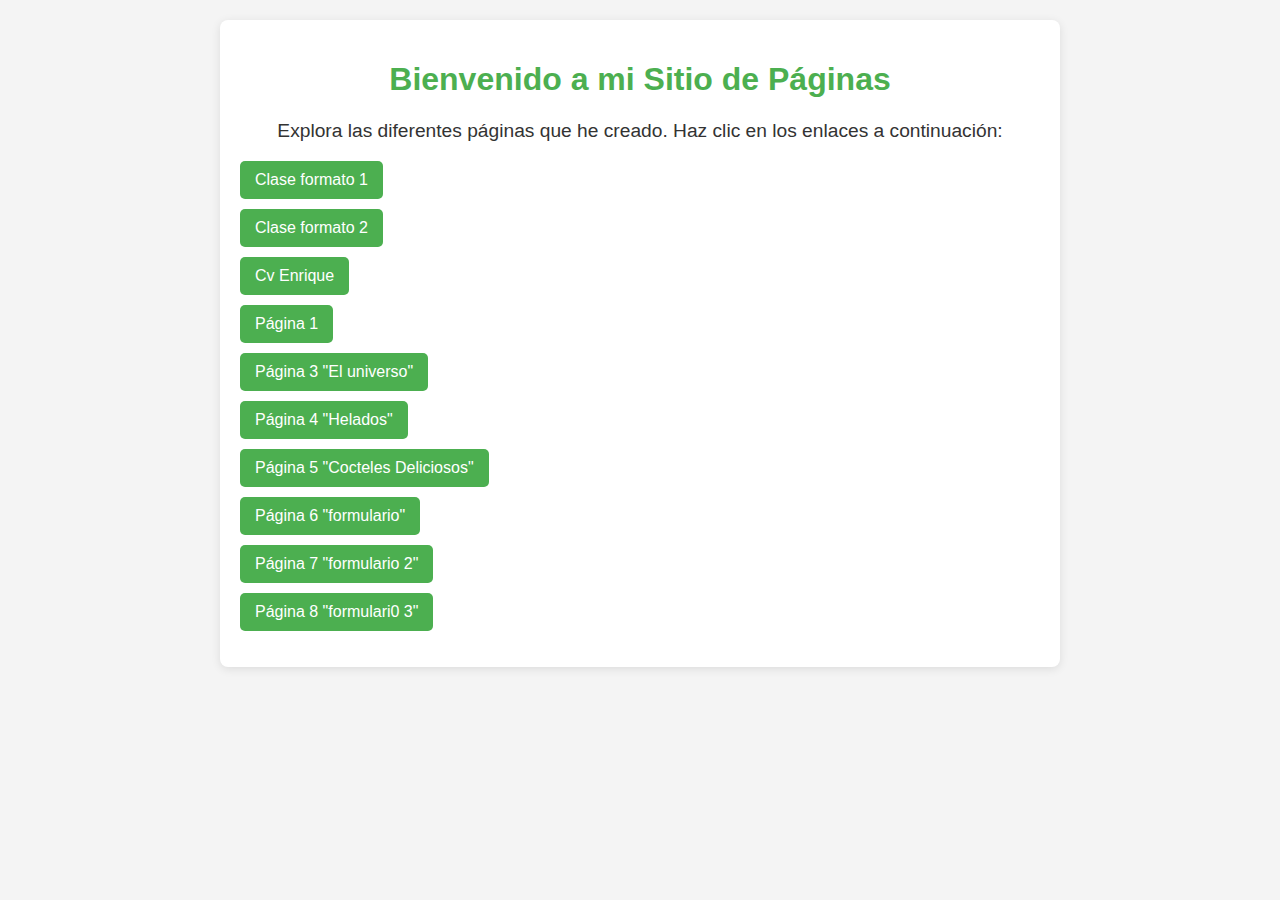
<file: index.html>
<!DOCTYPE html>
<html lang="es">
<head>
    <meta charset="UTF-8">
    <meta name="viewport" content="width=device-width, initial-scale=1.0">
    <title>Índice de Páginas</title>
    <link rel="stylesheet" href="CSS/indexestilo.css">
</head>
<body>
    <div class="container">
        <h1>Bienvenido a mi Sitio de Páginas</h1>
        <p>Explora las diferentes páginas que he creado. Haz clic en los enlaces a continuación:</p>
        <ul class="page-list">

            <li><a href="clase1.html">Clase formato 1</a></li>
            <li><a href="clase2.html">Clase formato 2</a></li>
            <li><a href="CV kike.html">Cv Enrique</a></li>
            <li><a href="pagina1.html">Página 1</a></li>
            <li><a href="pagina2.html">Página 3 "El universo"</a></li>
            <li><a href="pagina3.html">Página 4 "Helados"</a></li>
            <li><a href="pagina4.html">Página 5 "Cocteles Deliciosos"</a></li>
            <li><a href="formulario.html">Página 6 "formulario"</a></li>
            <li><a href="formulario2.html">Página 7 "formulario 2"</a></li>
            <li><a href="Formulario3.html">Página 8 "formulari0 3"</a></li>
        </ul>
    </div>
</body>
</html>
</file>
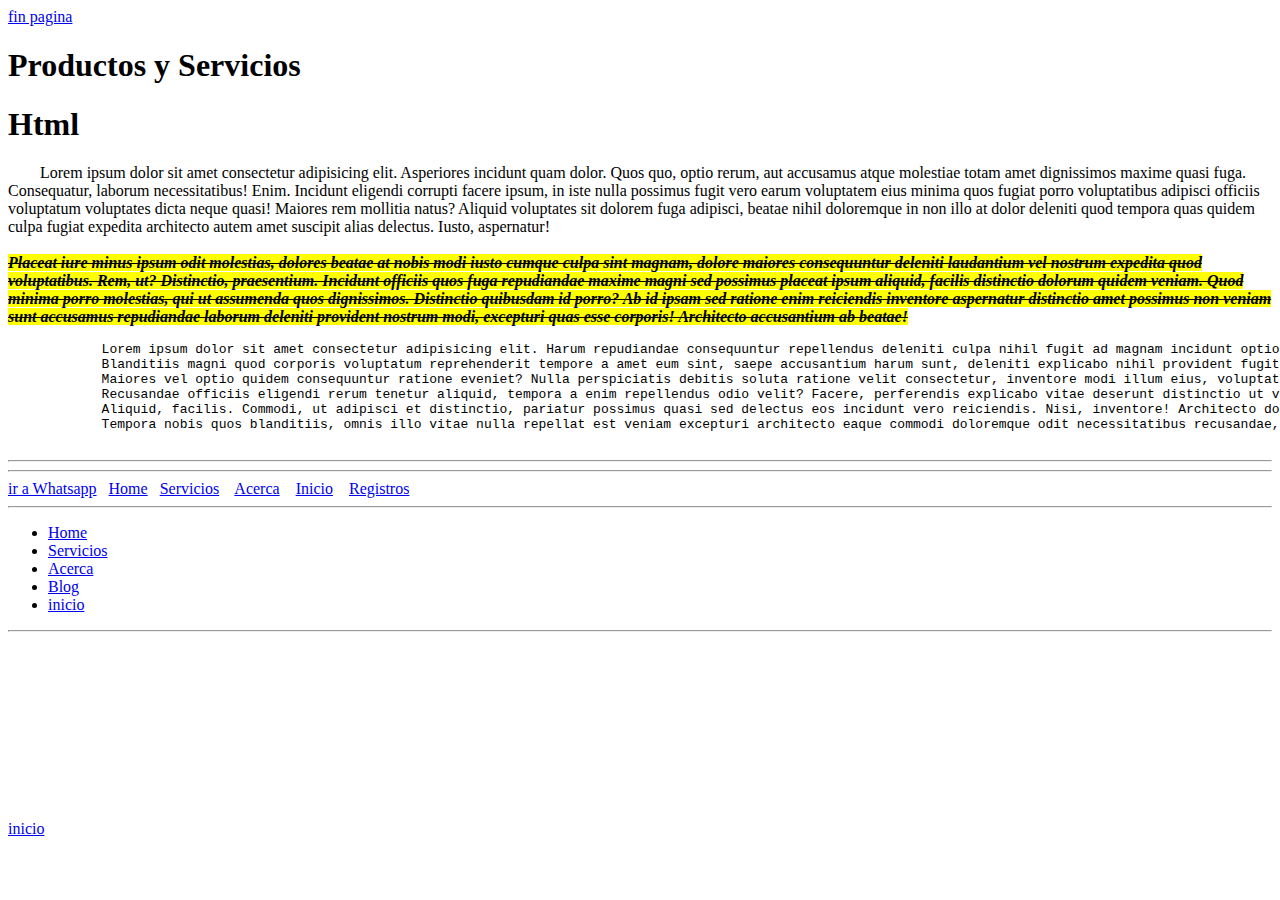
<file: clase1.html>
<!DOCTYPE html>
<html lang="en">

<head>
    <meta charset="UTF-8">
    <meta name="viewport" content="width=device-width, initial-scale=1.0">
    <title>Otra página</title>
</head>

<body>
    <!--estructura de contenido-->
    <a id="inicio"></a>
    <a href="#fin">fin pagina</a>
    <h1> Productos y Servicios</h1>
    <div>
        <h1>Html</h1>
        <p>

            &nbsp;&nbsp;&nbsp;&nbsp;&nbsp;&nbsp;&nbsp;&nbsp;Lorem ipsum dolor sit amet consectetur adipisicing elit.
            Asperiores incidunt quam dolor. Quos quo, optio rerum, aut accusamus atque molestiae totam amet dignissimos
            maxime quasi fuga. Consequatur, laborum necessitatibus! Enim.
            Incidunt eligendi corrupti facere ipsum, in iste nulla possimus fugit vero earum voluptatem eius minima quos
            fugiat porro voluptatibus adipisci officiis voluptatum voluptates dicta neque quasi! Maiores rem mollitia
            natus?
            Aliquid voluptates sit dolorem fuga adipisci, beatae nihil doloremque in non illo at dolor deleniti quod
            tempora quas quidem culpa fugiat expedita architecto autem amet suscipit alias delectus. Iusto,
            aspernatur!<br>
            <mark> <br><i> <b> <del>Placeat iure minus ipsum odit molestias, dolores beatae at nobis modi iusto cumque
                            culpa sint magnam, dolore maiores consequuntur deleniti laudantium vel nostrum expedita quod
                            voluptatibus. Rem, ut? Distinctio, praesentium.
                            Incidunt officiis quos fuga repudiandae maxime magni sed possimus placeat ipsum aliquid,
                            facilis distinctio dolorum quidem veniam. Quod minima porro molestias, qui ut assumenda quos
                            dignissimos. Distinctio quibusdam id porro?
                            Ab id ipsam sed ratione enim reiciendis inventore aspernatur distinctio amet possimus non
                            veniam sunt accusamus repudiandae laborum deleniti provident nostrum modi, excepturi quas
                            esse corporis! Architecto accusantium ab beatae!</mark> </br></del></b></i>
        </p>
        <pre>
            Lorem ipsum dolor sit amet consectetur adipisicing elit. Harum repudiandae consequuntur repellendus deleniti culpa nihil fugit ad magnam incidunt optio, fugiat, eaque a nemo! Beatae neque iusto ab provident quis?
            Blanditiis magni quod corporis voluptatum reprehenderit tempore a amet eum sint, saepe accusantium harum sunt, deleniti explicabo nihil provident fugit, maiores magnam rerum repellat vitae? Debitis rem quae eligendi ducimus?
            Maiores vel optio quidem consequuntur ratione eveniet? Nulla perspiciatis debitis soluta ratione velit consectetur, inventore modi illum eius, voluptatum omnis hic, harum unde temporibus odit? Ducimus, optio sint! Ea, expedita.
            Recusandae officiis eligendi rerum tenetur aliquid, tempora a enim repellendus odio velit? Facere, perferendis explicabo vitae deserunt distinctio ut voluptatibus asperiores voluptas temporibus voluptate tempora eaque modi, dolore, quae magnam.
            Aliquid, facilis. Commodi, ut adipisci et distinctio, pariatur possimus quasi sed delectus eos incidunt vero reiciendis. Nisi, inventore! Architecto doloremque labore consequuntur dolorum in velit beatae harum, ab repellendus? Neque?
            Tempora nobis quos blanditiis, omnis illo vitae nulla repellat est veniam excepturi architecto eaque commodi doloremque odit necessitatibus recusandae, delectus qui vel esse eius assumenda corporis, repellendus nihil hic. Totam.
        </pre>
    </div>
    <hr>
    <!--<img src="Imagenes/Ciruguia.jpg" width="200px" height="200px">
    <img src="Imagenes/hospitalizacion.jpg">-->

    <hr>
    <!--enlaces, links, anclas,hypervinculo-->
    <a href="https://web.whatsapp.com/"> ir a Whatsapp</a>&nbsp;&nbsp; <!--absoluto ó externi-->
    <a href="index.html">Home</a>&nbsp;&nbsp;<!--relativo o interno-->
    <a href="#">Servicios</a> &nbsp;&nbsp;
    <a href="#">Acerca</a> &nbsp;&nbsp;
    <a href="#">Inicio</a> &nbsp;&nbsp;
    <a href="#">Registros</a> &nbsp;&nbsp;
    <hr>
    <ul>
        <li><a href="#">Home</a></li>
        <li><a href="#">Servicios</a></li>
        <li><a href="#">Acerca</a></li>
        <li><a href="#">Blog</a></li>
        <li><a href="index.html" target="_blank">inicio</a></li>
    </ul>


    <hr>
    <br><br><br><br><br><br><br><br><br><br>
    <a href="#inicio">inicio</a>
    <a id="fin"></a>

</body>

</html>
</file>
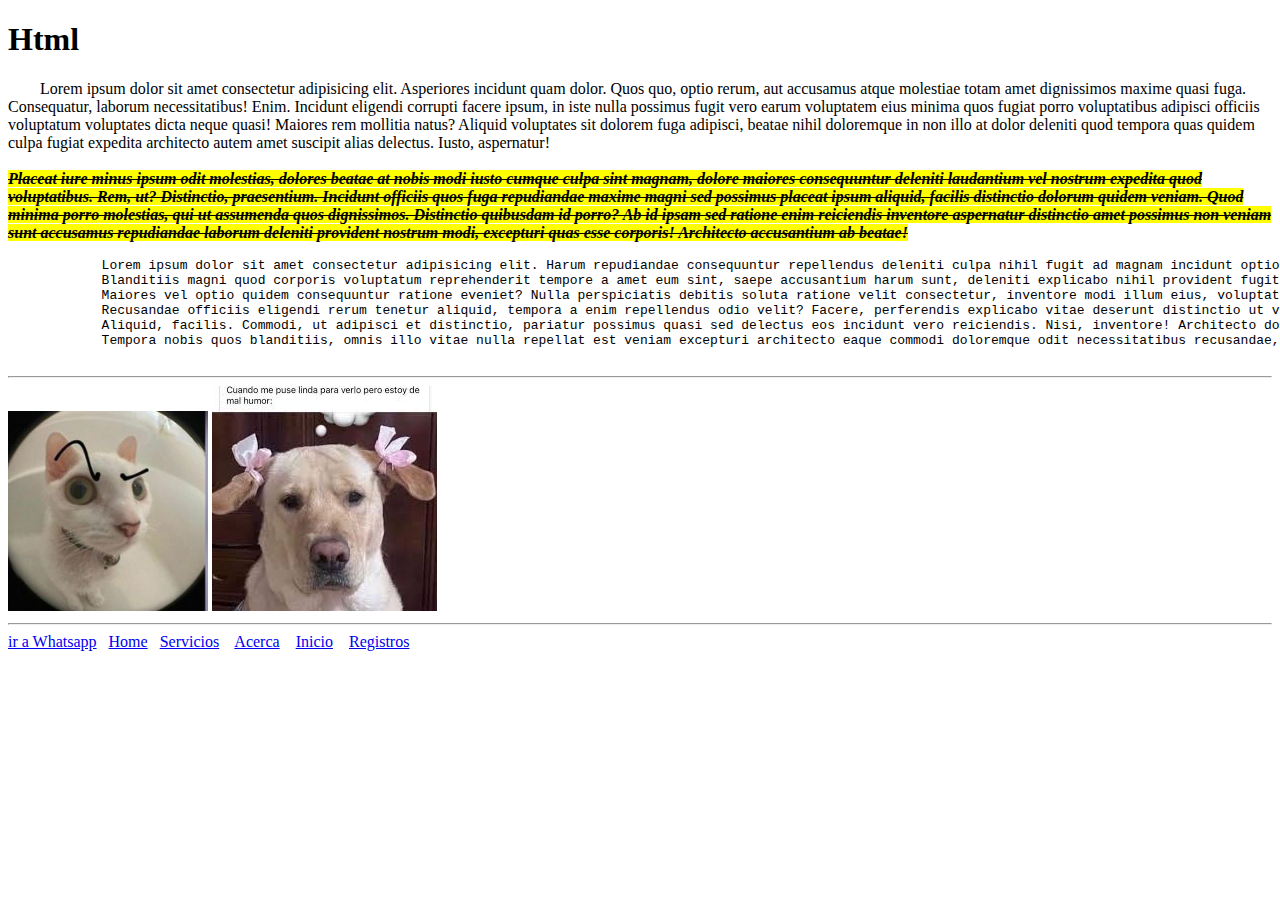
<file: clase2.html>
<!DOCTYPE html>
<html lang="en">

<head>
    <meta charset="UTF-8">
    <meta name="viewport" content="width=device-width, initial-scale=1.0">
    <title>Mi primera página</title>
</head>

<body>
    <!--estructura de contenido-->

    <div>
        <h1>Html</h1>
        <p>

            &nbsp;&nbsp;&nbsp;&nbsp;&nbsp;&nbsp;&nbsp;&nbsp;Lorem ipsum dolor sit amet consectetur adipisicing elit.
            Asperiores incidunt quam dolor. Quos quo, optio rerum, aut accusamus atque molestiae totam amet dignissimos
            maxime quasi fuga. Consequatur, laborum necessitatibus! Enim.
            Incidunt eligendi corrupti facere ipsum, in iste nulla possimus fugit vero earum voluptatem eius minima quos
            fugiat porro voluptatibus adipisci officiis voluptatum voluptates dicta neque quasi! Maiores rem mollitia
            natus?
            Aliquid voluptates sit dolorem fuga adipisci, beatae nihil doloremque in non illo at dolor deleniti quod
            tempora quas quidem culpa fugiat expedita architecto autem amet suscipit alias delectus. Iusto,
            aspernatur!<br>
            <mark> <br><i> <b> <del>Placeat iure minus ipsum odit molestias, dolores beatae at nobis modi iusto cumque
                            culpa sint magnam, dolore maiores consequuntur deleniti laudantium vel nostrum expedita quod
                            voluptatibus. Rem, ut? Distinctio, praesentium.
                            Incidunt officiis quos fuga repudiandae maxime magni sed possimus placeat ipsum aliquid,
                            facilis distinctio dolorum quidem veniam. Quod minima porro molestias, qui ut assumenda quos
                            dignissimos. Distinctio quibusdam id porro?
                            Ab id ipsam sed ratione enim reiciendis inventore aspernatur distinctio amet possimus non
                            veniam sunt accusamus repudiandae laborum deleniti provident nostrum modi, excepturi quas
                            esse corporis! Architecto accusantium ab beatae!</mark> </br></del></b></i>
        </p>
        <pre>
            Lorem ipsum dolor sit amet consectetur adipisicing elit. Harum repudiandae consequuntur repellendus deleniti culpa nihil fugit ad magnam incidunt optio, fugiat, eaque a nemo! Beatae neque iusto ab provident quis?
            Blanditiis magni quod corporis voluptatum reprehenderit tempore a amet eum sint, saepe accusantium harum sunt, deleniti explicabo nihil provident fugit, maiores magnam rerum repellat vitae? Debitis rem quae eligendi ducimus?
            Maiores vel optio quidem consequuntur ratione eveniet? Nulla perspiciatis debitis soluta ratione velit consectetur, inventore modi illum eius, voluptatum omnis hic, harum unde temporibus odit? Ducimus, optio sint! Ea, expedita.
            Recusandae officiis eligendi rerum tenetur aliquid, tempora a enim repellendus odio velit? Facere, perferendis explicabo vitae deserunt distinctio ut voluptatibus asperiores voluptas temporibus voluptate tempora eaque modi, dolore, quae magnam.
            Aliquid, facilis. Commodi, ut adipisci et distinctio, pariatur possimus quasi sed delectus eos incidunt vero reiciendis. Nisi, inventore! Architecto doloremque labore consequuntur dolorum in velit beatae harum, ab repellendus? Neque?
            Tempora nobis quos blanditiis, omnis illo vitae nulla repellat est veniam excepturi architecto eaque commodi doloremque odit necessitatibus recusandae, delectus qui vel esse eius assumenda corporis, repellendus nihil hic. Totam.
        </pre>
    </div>
    <hr>
    <img src="Imagenes/589e1409b4bc80e0b5ba99538251d66c.jpg" width="200px" height="200px">
    <img src="Imagenes/images.jfif">
    <hr>
    <!--enlaces, links, anclas,hypervinculo-->
    <a href="https://web.whatsapp.com/"> ir a Whatsapp</a>&nbsp;&nbsp;
    <a href="index.html">Home</a>&nbsp;&nbsp;
    <a href="#">Servicios</a> &nbsp;&nbsp;
    <a href="#">Acerca</a> &nbsp;&nbsp;
    <a href="#">Inicio</a> &nbsp;&nbsp;
    <a href="#">Registros</a> &nbsp;&nbsp;
</body>

</html>
</file>
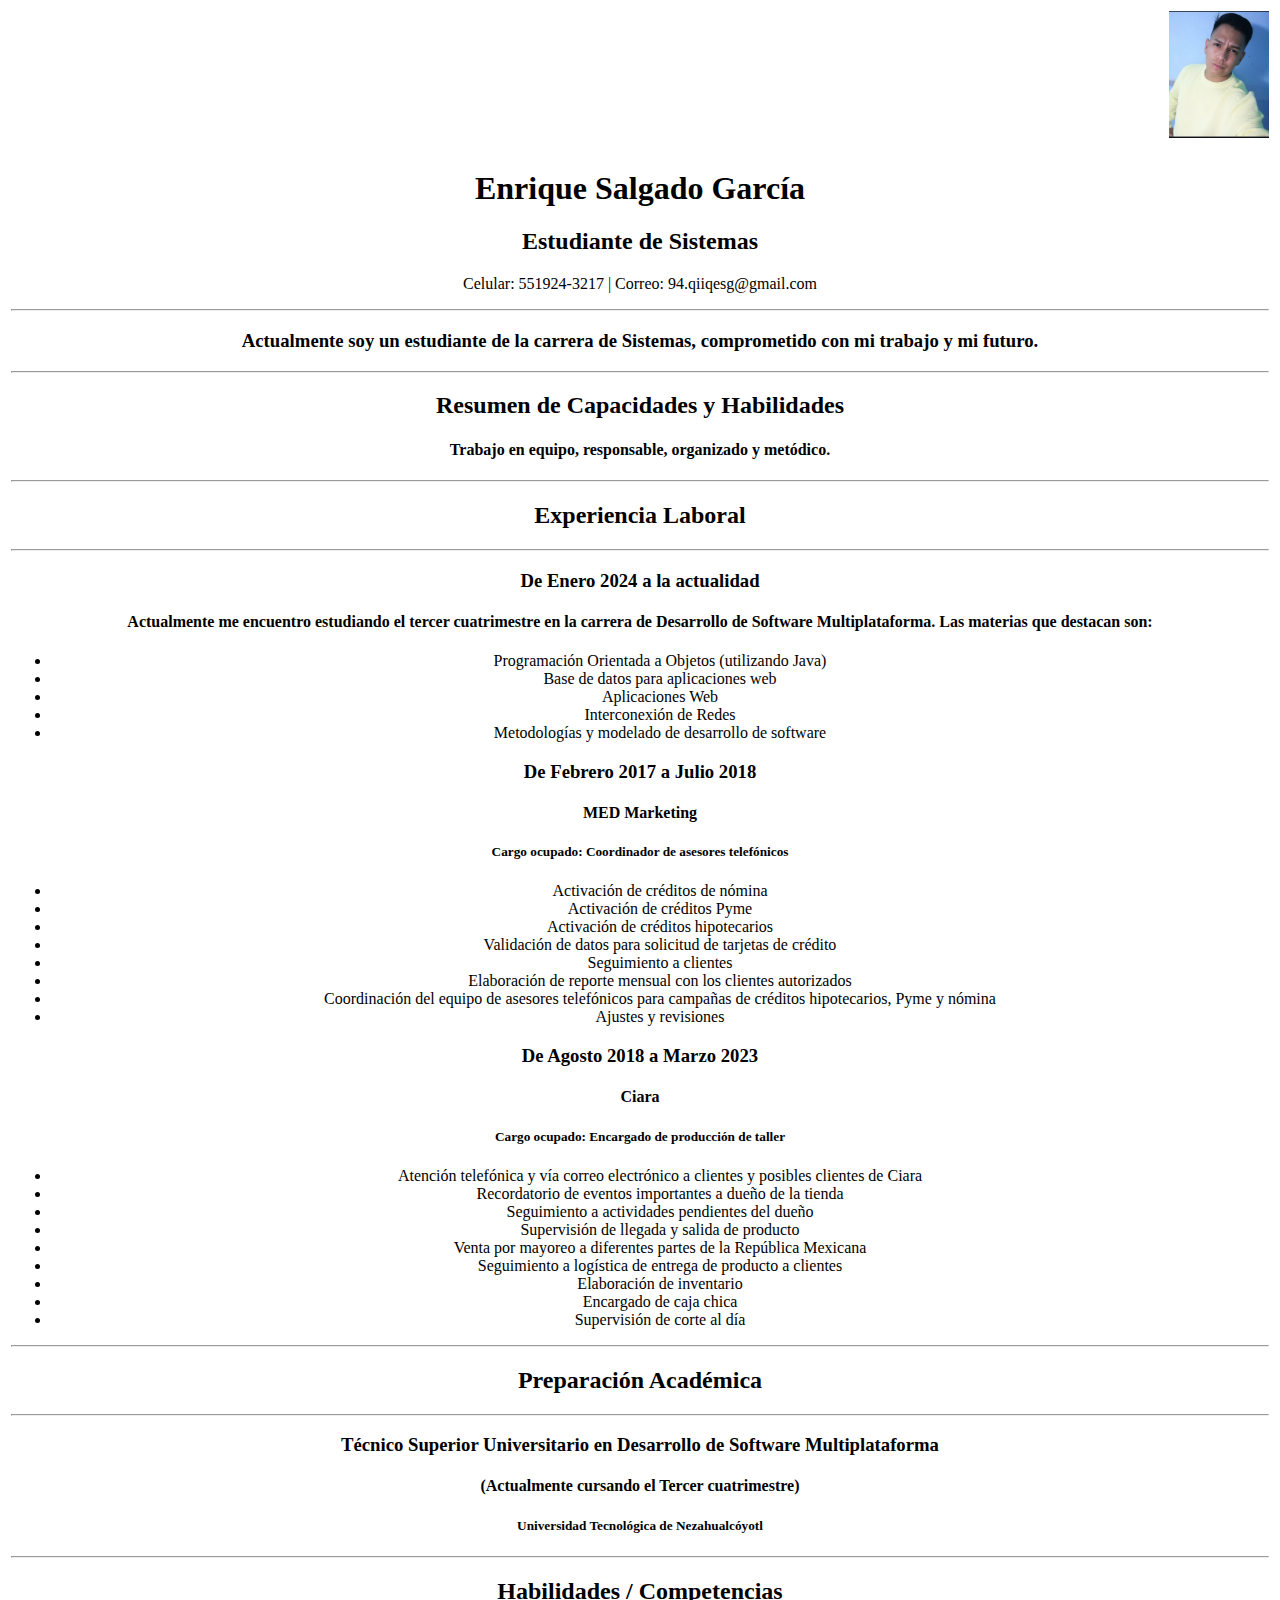
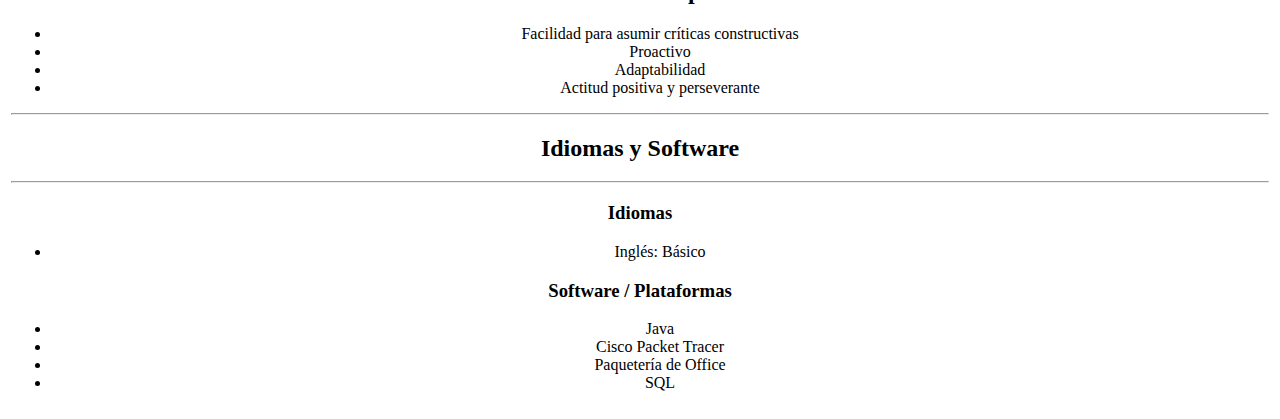
<file: CV kike.html>
<!DOCTYPE html>
<html lang="es">

<head>
    <meta charset="UTF-8">
    <meta name="viewport" content="width=device-width, initial-scale=1.0">
    <title>Curriculum Vitae</title>
</head>

<body>
    <table width="100%">
        <tr>
            <td align="right">
                <img src="Imagenes/foto cv.jpeg" alt="Foto de perfil" width="100">
            </td>
        </tr>
    </table>

    <table width="100%">
        <tr>
            <td align="center">
                <div>
                    <h1>Enrique Salgado García</h1>
                    <h2>Estudiante de Sistemas</h2>
                    <div class="contact-info">
                        <p>Celular: 551924-3217 | Correo: 94.qiiqesg@gmail.com</p>
                    </div>
                    <hr>
                    <h3>Actualmente soy un estudiante de la carrera de Sistemas, comprometido con mi trabajo y mi
                        futuro.</h3>
                    <hr>
                    <h2>Resumen de Capacidades y Habilidades</h2>
                    <h4>Trabajo en equipo, responsable, organizado y metódico.</h4>
                    <hr>
                    <h2>Experiencia Laboral</h2>
                    <hr>
                    <h3>De Enero 2024 a la actualidad</h3>
                    <h4>Actualmente me encuentro estudiando el tercer cuatrimestre en la carrera de Desarrollo de
                        Software Multiplataforma. Las materias que destacan son:</h4>
                    <ul>
                        <li>Programación Orientada a Objetos (utilizando Java)</li>
                        <li>Base de datos para aplicaciones web</li>
                        <li>Aplicaciones Web</li>
                        <li>Interconexión de Redes</li>
                        <li>Metodologías y modelado de desarrollo de software</li>
                    </ul>
                    <h3>De Febrero 2017 a Julio 2018</h3>
                    <h4>MED Marketing</h4>
                    <h5>Cargo ocupado: Coordinador de asesores telefónicos</h5>
                    <ul>
                        <li>Activación de créditos de nómina</li>
                        <li>Activación de créditos Pyme</li>
                        <li>Activación de créditos hipotecarios</li>
                        <li>Validación de datos para solicitud de tarjetas de crédito</li>
                        <li>Seguimiento a clientes</li>
                        <li>Elaboración de reporte mensual con los clientes autorizados</li>
                        <li>Coordinación del equipo de asesores telefónicos para campañas de créditos hipotecarios, Pyme
                            y nómina</li>
                        <li>Ajustes y revisiones</li>
                    </ul>
                    <h3>De Agosto 2018 a Marzo 2023</h3>
                    <h4>Ciara</h4>
                    <h5>Cargo ocupado: Encargado de producción de taller</h5>
                    <ul>
                        <li>Atención telefónica y vía correo electrónico a clientes y posibles clientes de Ciara</li>
                        <li>Recordatorio de eventos importantes a dueño de la tienda</li>
                        <li>Seguimiento a actividades pendientes del dueño</li>
                        <li>Supervisión de llegada y salida de producto</li>
                        <li>Venta por mayoreo a diferentes partes de la República Mexicana</li>
                        <li>Seguimiento a logística de entrega de producto a clientes</li>
                        <li>Elaboración de inventario</li>
                        <li>Encargado de caja chica</li>
                        <li>Supervisión de corte al día</li>
                    </ul>
                    <hr>
                    <h2>Preparación Académica</h2>
                    <hr>
                    <h3>Técnico Superior Universitario en Desarrollo de Software Multiplataforma</h3>
                    <h4>(Actualmente cursando el Tercer cuatrimestre)</h4>
                    <h5>Universidad Tecnológica de Nezahualcóyotl</h5>
                    <hr>
                    <h2>Habilidades / Competencias</h2>
                    <ul>
                        <li>Facilidad para asumir críticas constructivas</li>
                        <li>Proactivo</li>
                        <li>Adaptabilidad</li>
                        <li>Actitud positiva y perseverante</li>
                    </ul>
                    <hr>
                    <h2>Idiomas y Software</h2>
                    <hr>
                    <h3>Idiomas</h3>
                    <ul>
                        <li>Inglés: Básico</li>
                    </ul>
                    <h3>Software / Plataformas</h3>
                    <ul>
                        <li>Java</li>
                        <li>Cisco Packet Tracer</li>
                        <li>Paquetería de Office</li>
                        <li>SQL</li>
                    </ul>
                </div>
            </td>
        </tr>
    </table>
</body>

</html>
</file>
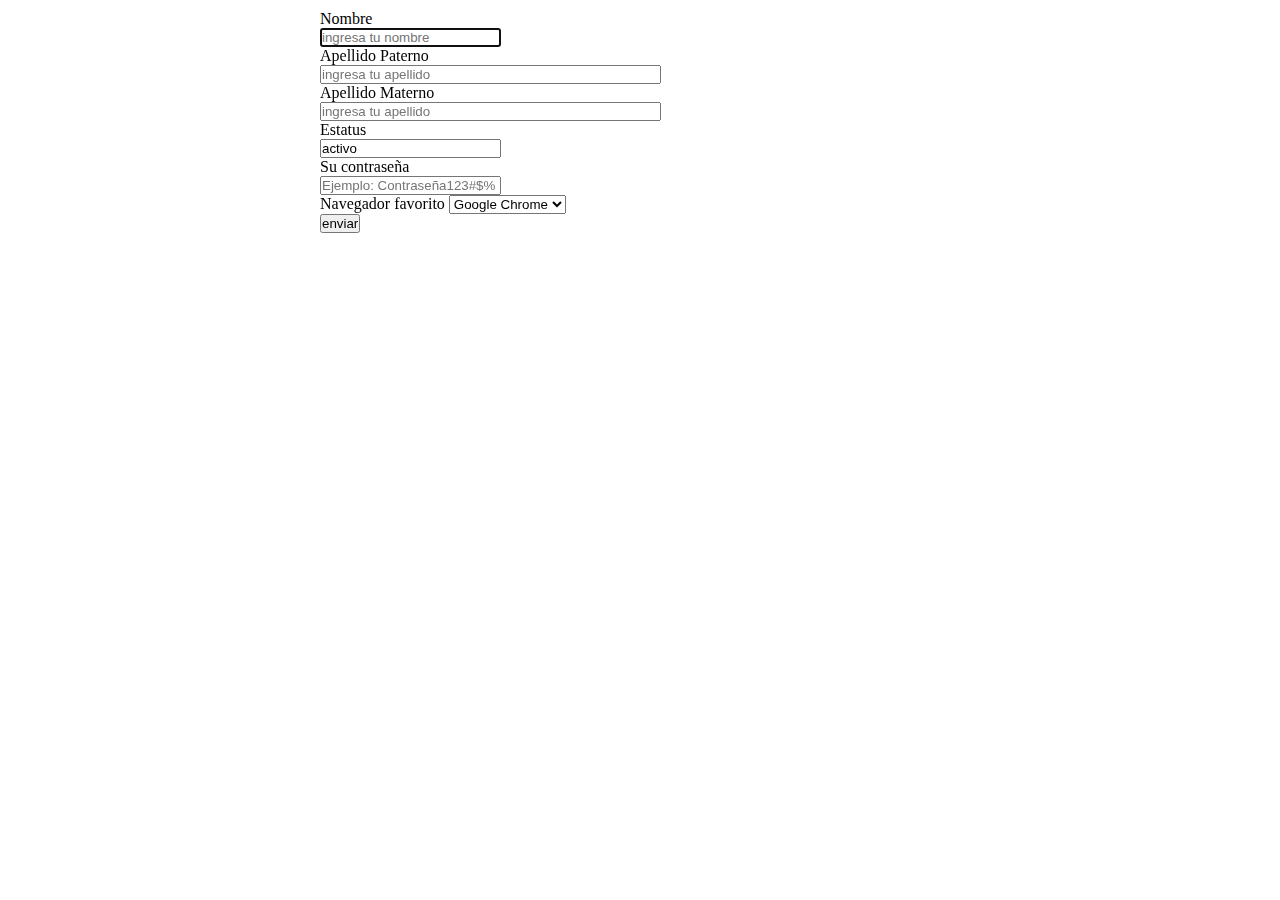
<file: formulario.html>
<!DOCTYPE html>
<html lang="en">

<head>
    <meta charset="UTF-8">
    <meta name="viewport" content="width=device-width, initial-scale=1.0">
    <title>Document</title>
    <link rel="stylesheet" href="CSS/formulario.css">
</head>

<body>
    <div id="contenedor">
        <form method="get">
            <p>
                <label for="nombre">Nombre</label><br>
                <input type="text" id="nombre" name="nombre" autofocus required placeholder="ingresa tu nombre"><br>

            </p>

            <p>
                <label for="apellido paterno">Apellido Paterno</label><br>
                <input type="text" id="apellido paterno" size="40" required placeholder="ingresa tu apellido"
                    name="apellido paterno"><br>
            </p>

            <p>
                <label for="apellido Materno">Apellido Materno</label><br>
                <input type="text" id="apellido Materno" size="40" required placeholder="ingresa tu apellido"
                    name="apellido Materno"><br>
            </p>

            <p>
                <label for="estatus">Estatus</label><br>
                <input type="text" name="estatus" value="activo" readonly title="Este valor es solo lectura"><br>
            </p>

            <p>
                <label for="contraseña"> Su contraseña</label><br>
                <input type="password" id="contraseña" name="contraseña" required
                    placeholder="Ejemplo: Contraseña123#$%"><br>
            </p>

            <p>
                <input type="hidden" name="nip" value="968">
            </p>

            <p>
                <label for="navegador"> Navegador favorito</label>
                <select id="navegador" name="navegador" required>
                    <option value="chrome"> Google Chrome</option>
                    <option value="opera"> Opera</option>
                    <option value="edge"> Edge </option>
                    <option value="safari"> Safari</option>
                    <option value="firefox"> Firefox</option>
                </select><br>

            </p>

            <p>
                <input type="submit" name="enviar" value="enviar">
            </p>
        </form>
    </div>
</body>

</html>
</file>
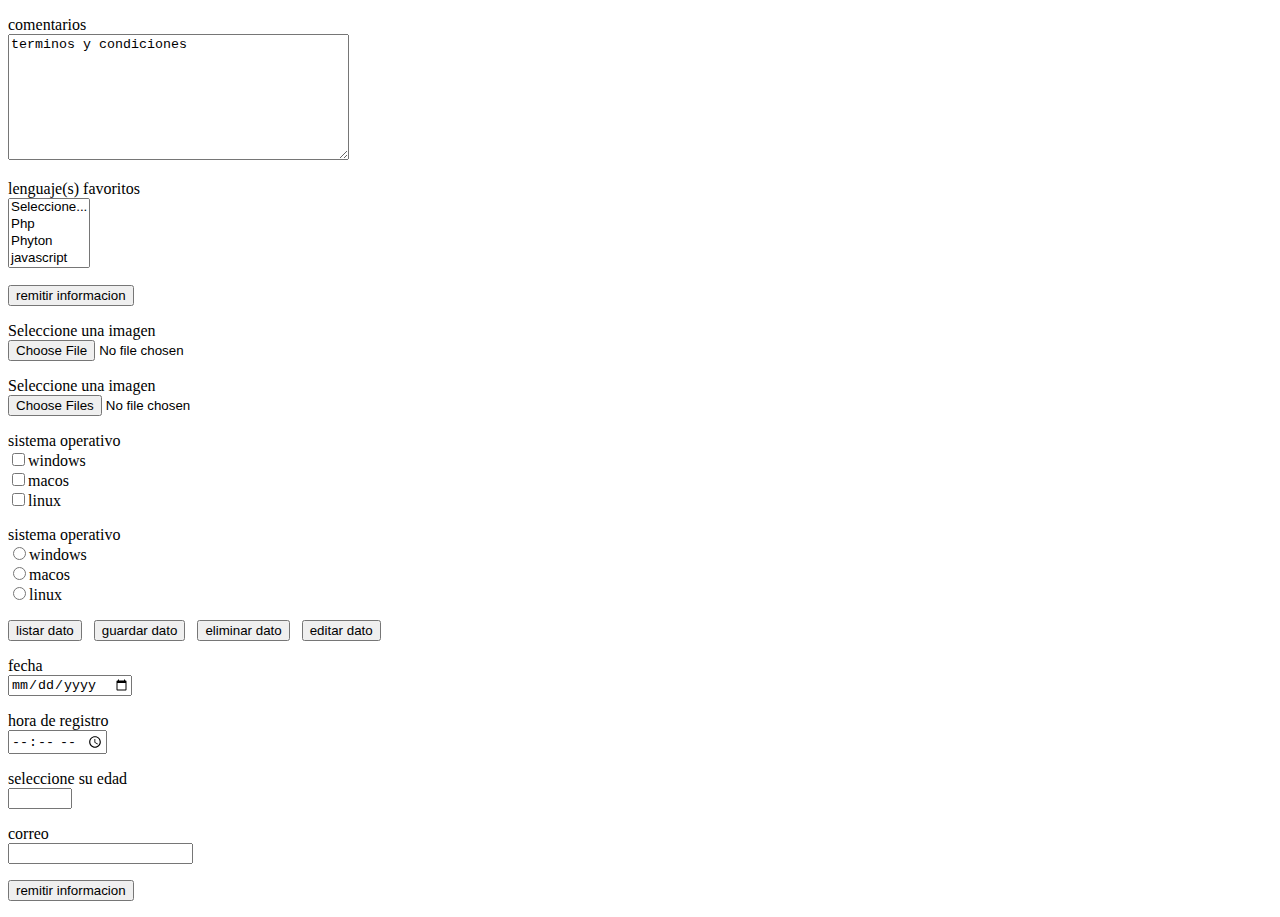
<file: formulario2.html>
<!DOCTYPE html>
<html lang="es">

<head>
    <meta charset="UTF-8">
    <meta name="viewport" content="width=device-width, initial-scale=1.0">
    <title>Document</title>
    <style>
        #contenedor {
            width: 90%;
        }
    </style>
</head>

<body>
    <div id="contenedor">
        <form method="post">
            <p>
                <label for="comentarios">comentarios</label><br>
                <textarea cols="40" rows="8" required id="msg" name="msg">terminos y condiciones</textarea>
            </p>
            <p>
                <label for="lenguaje">lenguaje(s) favoritos</label><br>
                <select name="lenguaje" id="lenguaje" required multiple="true">
                    <option value="">Seleccione...</option>
                    <option value="php">Php</option>
                    <option value="Phyton">Phyton</option>
                    <option value="javascript">javascript</option>
                    <option value="java">java</option>
                    <option value="c++">c++</option>
                </select>
            </p>
            <p>
                <input type="submit" id="remitir" value="remitir informacion">
            </p>
            <p>
                <label for="imagen">Seleccione una imagen</label><br>
                <input type="file" id="imagen" name="imagen" required>
            </p>
            <p>
                <label for="imagenes">Seleccione una imagen</label><br>
                <input type="file" id="imagnes" name="imagenes" required multiple="true">
            </p>
            <p>
                <label for="so">sistema operativo</label><br>
                <input type="checkbox" id="so1" value="windows">windows<br>
                <input type="checkbox" id="so2" value="macos">macos<br>
                <input type="checkbox" id="so3" value="linux">linux<br>
            </p>
            <p>
                <label for="so">sistema operativo</label><br>
                <input type="radio" id="so1" value="windows">windows<br>
                <input type="radio" id="so2" value="macos">macos<br>
                <input type="radio" id="so3" value="linux">linux<br>
            </p>
            <p>
                <button id="listar">listar dato</button>&nbsp;&nbsp;
                <button id="guardar">guardar dato</button>&nbsp;&nbsp;
                <button id="eliminar">eliminar dato</button>&nbsp;&nbsp;
                <button id="editar">editar dato</button>&nbsp;&nbsp;
            </p>
            <p>
                <label for="date">fecha</label><br>
                <input type="date" id="fecha" name="fecha" required>
            </p>
            <p>
                <label for="hora">hora de registro</label><br>
                <input type="time" id="hora" name="hora" required>
            </p>
            <p>
                <label for="edad">seleccione su edad</label><br>
                <input type="number" id="edad" name="edad" required min="1" max="100" step="1">
            </p>
            <p>
                <label for="email">correo</label><br>
                <input type="email" id="correo" name="correo" required>
            </p>
            <p>
                <input type="submit" id="remitir" value="remitir informacion">
            </p>
        </form>
    </div>
</body>

</html>
</file>
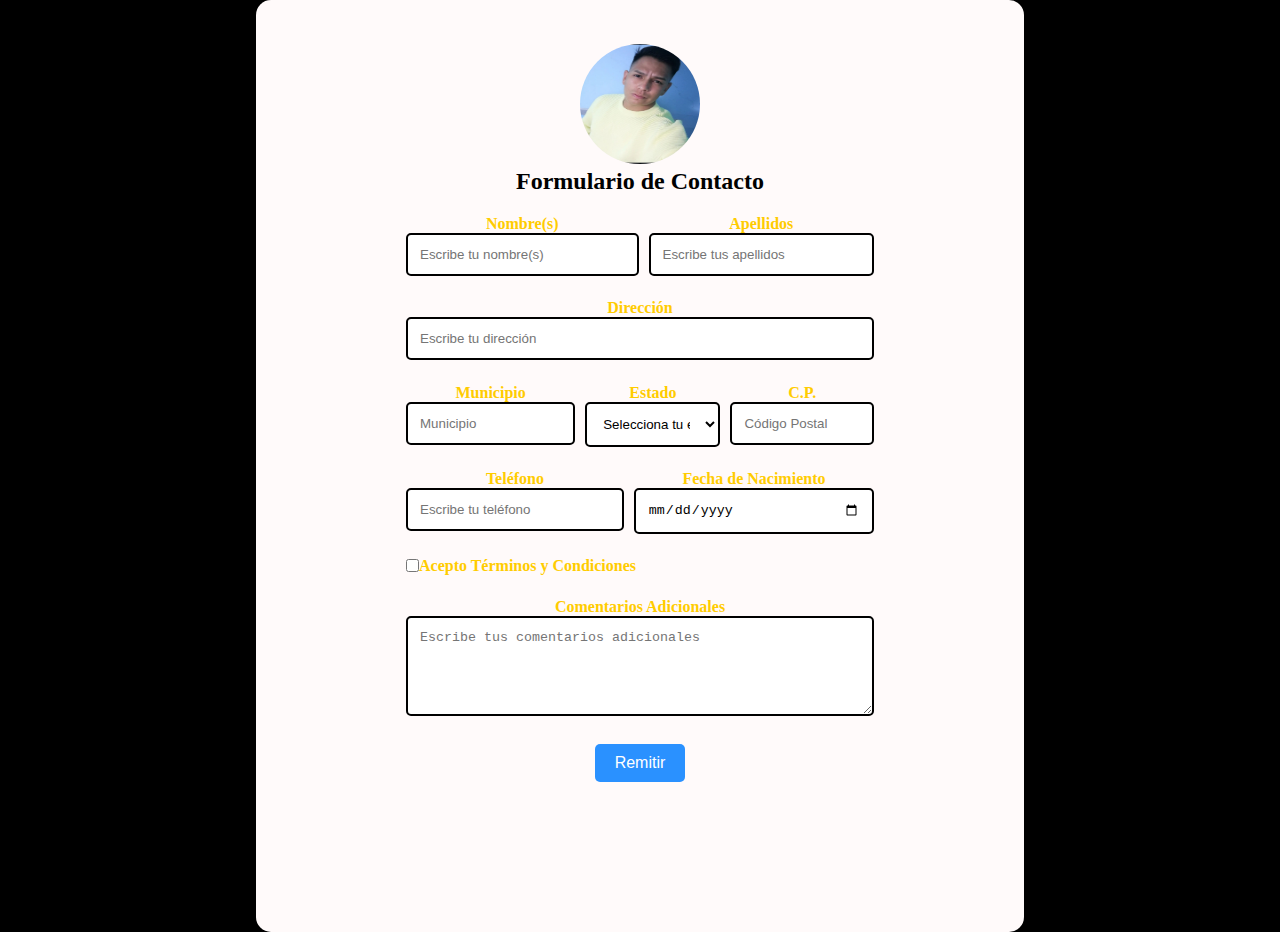
<file: Formulario3.html>
<!DOCTYPE html>
<html lang="es">
<head>
    <meta charset="UTF-8">
    <meta name="viewport" content="width=device-width, initial-scale=1.0">
    <title>Formulario de Contacto</title>
    <link rel="stylesheet" href="CSS/formulario3.css">
</head>
<body>
    <div class="contenedor-formulario">
        <img src="Imagenes/foto cv.jpeg" alt="Logo" class="logo">
        <h2>Formulario de Contacto</h2>
        <form action="#" method="POST">
            <div class="grupo-formulario fila-flex">
                <div>
                    <label for="nombre">Nombre(s)</label>
                    <input type="text" id="nombre" name="nombre" placeholder="Escribe tu nombre(s)" required>
                </div>
                <div>
                    <label for="apellidos">Apellidos</label>
                    <input type="text" id="apellidos" name="apellidos" placeholder="Escribe tus apellidos" required>
                </div>
            </div>

            <div class="grupo-formulario">
                <label for="direccion">Dirección</label>
                <input type="text" id="direccion" name="direccion" placeholder="Escribe tu dirección" required>
            </div>

            <div class="grupo-formulario fila-flex">
                <div>
                    <label for="municipio">Municipio</label>
                    <input type="text" id="municipio" name="municipio" placeholder="Municipio" required>
                </div>
                <div>
                    <label for="estado">Estado</label>
                    <select id="estado" name="estado" required>
                        <option value="">Selecciona tu estado</option>
                        <option value="CDMX">CDMX</option>
                        <option value="Jalisco">Jalisco</option>
                        <option value="Nuevo León">Nuevo León</option>
                    </select>
                </div>
                <div>
                    <label for="cp">C.P.</label>
                    <input type="text" id="cp" name="cp" placeholder="Código Postal" required>
                </div>
            </div>

            <div class="grupo-formulario fila-flex">
                <div>
                    <label for="telefono">Teléfono</label>
                    <input type="tel" id="telefono" name="telefono" placeholder="Escribe tu teléfono" required>
                </div>
                <div>
                    <label for="fecha_nacimiento">Fecha de Nacimiento</label>
                    <input type="date" id="fecha_nacimiento" name="fecha_nacimiento" required>
                </div>
            </div>

            <div class="grupo-formulario grupo-checkbox">
                <input type="checkbox" id="terminos" name="terminos" required>
                <label for="terminos">Acepto Términos y Condiciones</label>
            </div>

            <div class="grupo-formulario">
                <label for="comentarios">Comentarios Adicionales</label>
                <textarea id="comentarios" name="comentarios" placeholder="Escribe tus comentarios adicionales"></textarea>
            </div>

            <button type="submit" class="boton-enviar">Remitir</button>
        </form>
    </div>

</body>
</html>
</file>
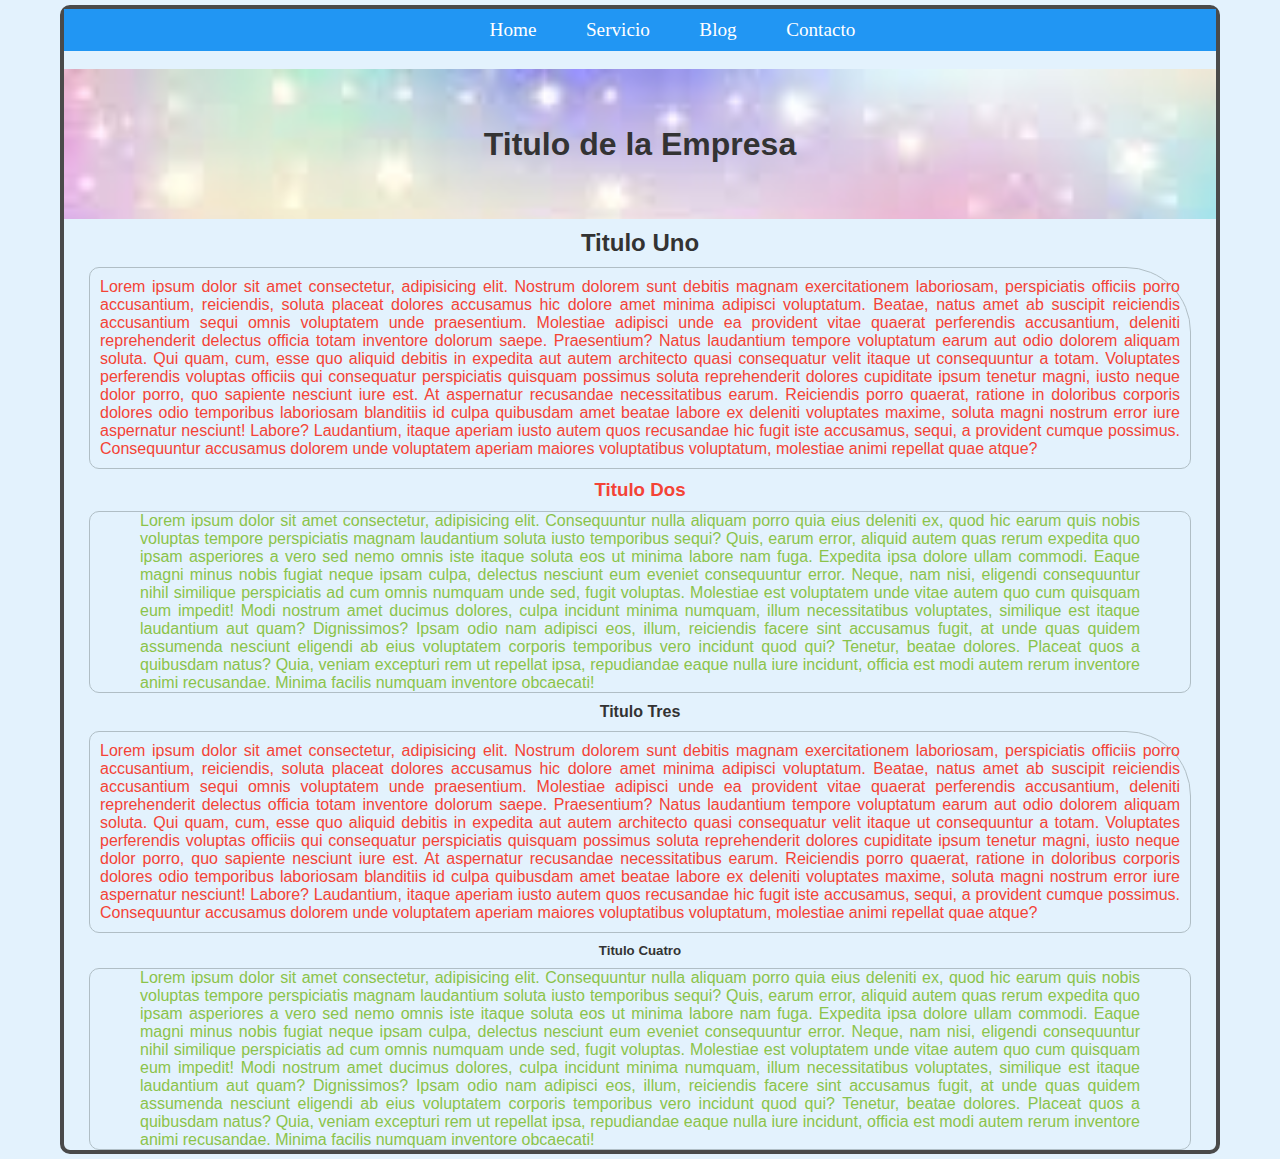
<file: pagina1.html>
<!DOCTYPE html>
<html lang="en">

<head>
    <meta charset="UTF-8">
    <meta name="viewport" content="width=device-width, initial-scale=1.0">
    <title>Document</title>
    <link rel="stylesheet" href="CSS/estilos1.css">
</head>

<body>
    <div id="contenedor">
        <nav>
            <ul>

                <li><a href="#">Home</a></li>
                <li><a href="#">Servicio</a></li>
                <li><a href="#">Blog</a></li>
                <li><a href="#">Contacto</a></li>

            </ul>
        </nav>
        <header>
            <h1>Titulo de la Empresa</h1>
        </header>
        <main>
            <h2>Titulo Uno</h2>
            <p class="impar">
                Lorem ipsum dolor sit amet consectetur, adipisicing elit. Nostrum dolorem sunt debitis magnam
                exercitationem laboriosam, perspiciatis officiis porro accusantium, reiciendis, soluta placeat dolores
                accusamus hic dolore amet minima adipisci voluptatum.
                Beatae, natus amet ab suscipit reiciendis accusantium sequi omnis voluptatem unde praesentium. Molestiae
                adipisci unde ea provident vitae quaerat perferendis accusantium, deleniti reprehenderit delectus
                officia totam inventore dolorum saepe. Praesentium?
                Natus laudantium tempore voluptatum earum aut odio dolorem aliquam soluta. Qui quam, cum, esse quo
                aliquid debitis in expedita aut autem architecto quasi consequatur velit itaque ut consequuntur a totam.
                Voluptates perferendis voluptas officiis qui consequatur perspiciatis quisquam possimus soluta
                reprehenderit dolores cupiditate ipsum tenetur magni, iusto neque dolor porro, quo sapiente nesciunt
                iure est. At aspernatur recusandae necessitatibus earum.
                Reiciendis porro quaerat, ratione in doloribus corporis dolores odio temporibus laboriosam blanditiis id
                culpa quibusdam amet beatae labore ex deleniti voluptates maxime, soluta magni nostrum error iure
                aspernatur nesciunt! Labore?
                Laudantium, itaque aperiam iusto autem quos recusandae hic fugit iste accusamus, sequi, a provident
                cumque possimus. Consequuntur accusamus dolorem unde voluptatem aperiam maiores voluptatibus voluptatum,
                molestiae animi repellat quae atque?
            </p>
            <h3>Titulo Dos</h3>
            <p class="par">
                Lorem ipsum dolor sit amet consectetur, adipisicing elit. Consequuntur nulla aliquam porro quia eius
                deleniti ex, quod hic earum quis nobis voluptas tempore perspiciatis magnam laudantium soluta iusto
                temporibus sequi?
                Quis, earum error, aliquid autem quas rerum expedita quo ipsam asperiores a vero sed nemo omnis iste
                itaque soluta eos ut minima labore nam fuga. Expedita ipsa dolore ullam commodi.
                Eaque magni minus nobis fugiat neque ipsam culpa, delectus nesciunt eum eveniet consequuntur error.
                Neque, nam nisi, eligendi consequuntur nihil similique perspiciatis ad cum omnis numquam unde sed, fugit
                voluptas.
                Molestiae est voluptatem unde vitae autem quo cum quisquam eum impedit! Modi nostrum amet ducimus
                dolores, culpa incidunt minima numquam, illum necessitatibus voluptates, similique est itaque laudantium
                aut quam? Dignissimos?
                Ipsam odio nam adipisci eos, illum, reiciendis facere sint accusamus fugit, at unde quas quidem
                assumenda nesciunt eligendi ab eius voluptatem corporis temporibus vero incidunt quod qui? Tenetur,
                beatae dolores.
                Placeat quos a quibusdam natus? Quia, veniam excepturi rem ut repellat ipsa, repudiandae eaque nulla
                iure incidunt, officia est modi autem rerum inventore animi recusandae. Minima facilis numquam inventore
                obcaecati!
            </p>
            <h4>Titulo Tres</h4>
            <p class="impar">
                Lorem ipsum dolor sit amet consectetur, adipisicing elit. Nostrum dolorem sunt debitis magnam
                exercitationem laboriosam, perspiciatis officiis porro accusantium, reiciendis, soluta placeat dolores
                accusamus hic dolore amet minima adipisci voluptatum.
                Beatae, natus amet ab suscipit reiciendis accusantium sequi omnis voluptatem unde praesentium. Molestiae
                adipisci unde ea provident vitae quaerat perferendis accusantium, deleniti reprehenderit delectus
                officia totam inventore dolorum saepe. Praesentium?
                Natus laudantium tempore voluptatum earum aut odio dolorem aliquam soluta. Qui quam, cum, esse quo
                aliquid debitis in expedita aut autem architecto quasi consequatur velit itaque ut consequuntur a totam.
                Voluptates perferendis voluptas officiis qui consequatur perspiciatis quisquam possimus soluta
                reprehenderit dolores cupiditate ipsum tenetur magni, iusto neque dolor porro, quo sapiente nesciunt
                iure est. At aspernatur recusandae necessitatibus earum.
                Reiciendis porro quaerat, ratione in doloribus corporis dolores odio temporibus laboriosam blanditiis id
                culpa quibusdam amet beatae labore ex deleniti voluptates maxime, soluta magni nostrum error iure
                aspernatur nesciunt! Labore?
                Laudantium, itaque aperiam iusto autem quos recusandae hic fugit iste accusamus, sequi, a provident
                cumque possimus. Consequuntur accusamus dolorem unde voluptatem aperiam maiores voluptatibus voluptatum,
                molestiae animi repellat quae atque?
            </p>
            <h5>Titulo Cuatro</h5>
            <p class="par">
                Lorem ipsum dolor sit amet consectetur, adipisicing elit. Consequuntur nulla aliquam porro quia eius
                deleniti ex, quod hic earum quis nobis voluptas tempore perspiciatis magnam laudantium soluta iusto
                temporibus sequi?
                Quis, earum error, aliquid autem quas rerum expedita quo ipsam asperiores a vero sed nemo omnis iste
                itaque soluta eos ut minima labore nam fuga. Expedita ipsa dolore ullam commodi.
                Eaque magni minus nobis fugiat neque ipsam culpa, delectus nesciunt eum eveniet consequuntur error.
                Neque, nam nisi, eligendi consequuntur nihil similique perspiciatis ad cum omnis numquam unde sed, fugit
                voluptas.
                Molestiae est voluptatem unde vitae autem quo cum quisquam eum impedit! Modi nostrum amet ducimus
                dolores, culpa incidunt minima numquam, illum necessitatibus voluptates, similique est itaque laudantium
                aut quam? Dignissimos?
                Ipsam odio nam adipisci eos, illum, reiciendis facere sint accusamus fugit, at unde quas quidem
                assumenda nesciunt eligendi ab eius voluptatem corporis temporibus vero incidunt quod qui? Tenetur,
                beatae dolores.
                Placeat quos a quibusdam natus? Quia, veniam excepturi rem ut repellat ipsa, repudiandae eaque nulla
                iure incidunt, officia est modi autem rerum inventore animi recusandae. Minima facilis numquam inventore
                obcaecati!
            </p>
        </main>

        <footer></footer>


    </div>
</body>

</html>
</file>
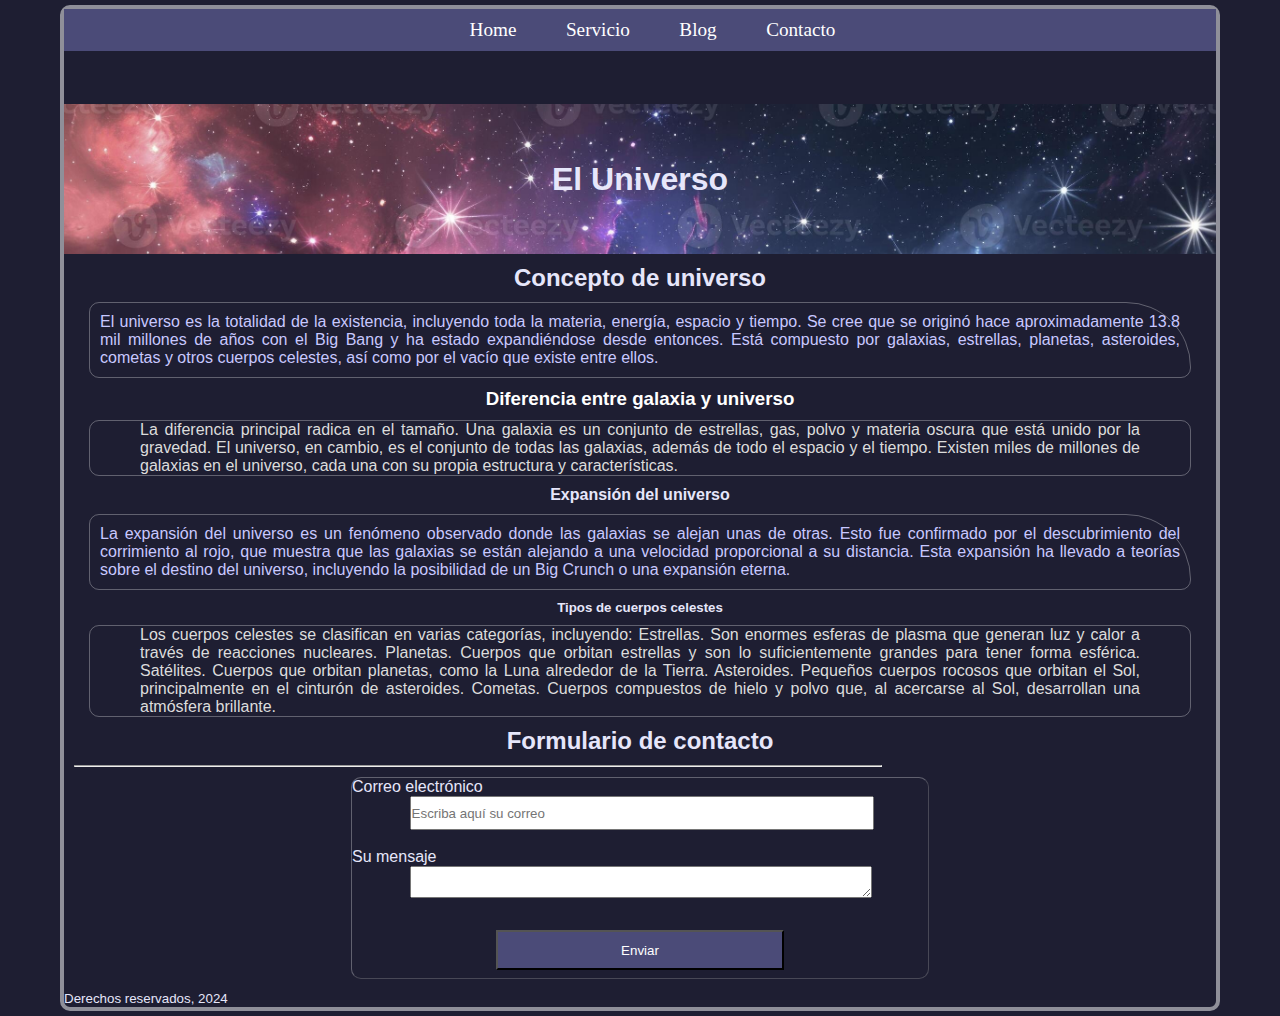
<file: pagina2.html>
<!DOCTYPE html>
<html lang="en">

<head>
    <meta charset="UTF-8">
    <meta name="viewport" content="width=device-width, initial-scale=1.0">
    <title>Document</title>
    <link rel="stylesheet" href="CSS/estilos2.css">
</head>

<body>
    <div id="contenedor">
        <a id="home"></a>
        <nav>
            <ul>
                <li><a href="#">Home</a></li>
                <li><a href="#Servicio">Servicio</a></li>
                <li><a href="#Blog">Blog</a></li>
                <li><a href="#Contacto">Contacto</a></li>
            </ul>
        </nav>
        <header>
            <h1>El Universo</h1>
        </header>

        <main>
            <a id="contacto"></a>

            <h2>Concepto de universo</h2>
            <p class="impar">
                El universo es la totalidad de la existencia, incluyendo toda la materia, energía, espacio y tiempo. Se
                cree que se originó hace aproximadamente 13.8 mil millones de años con el Big Bang y ha estado
                expandiéndose desde entonces.

                Está compuesto por galaxias, estrellas, planetas, asteroides, cometas y otros cuerpos celestes, así como
                por el vacío que existe entre ellos.
            </p>
            <a id="Servicio"></a>

            <h3>Diferencia entre galaxia y universo</h3>
            <p class="par">
                La diferencia principal radica en el tamaño. Una galaxia es un conjunto de estrellas, gas, polvo y
                materia oscura que está unido por la gravedad. El universo, en cambio, es el conjunto de todas las
                galaxias, además de todo el espacio y el tiempo.

                Existen miles de millones de galaxias en el universo, cada una con su propia estructura y características.
            </p>
            <h4>Expansión del universo</h4>
            <p class="impar">
                La expansión del universo es un fenómeno observado donde las galaxias se alejan unas de otras. Esto
                fue confirmado por el descubrimiento del corrimiento al rojo, que muestra que las galaxias se están
                alejando a una velocidad proporcional a su distancia.

                Esta expansión ha llevado a teorías sobre el destino del universo, incluyendo la posibilidad de un
                Big Crunch o una expansión eterna.
            </p>
            <a id="Blog"></a>

            <h5>Tipos de cuerpos celestes</h5>
            <p class="par">
                Los cuerpos celestes se clasifican en varias categorías, incluyendo:

                Estrellas. Son enormes esferas de plasma que generan luz y calor a través de reacciones nucleares.
                Planetas. Cuerpos que orbitan estrellas y son lo suficientemente grandes para tener forma esférica.
                Satélites. Cuerpos que orbitan planetas, como la Luna alrededor de la Tierra.
                Asteroides. Pequeños cuerpos rocosos que orbitan el Sol, principalmente en el cinturón de asteroides.
                Cometas. Cuerpos compuestos de hielo y polvo que, al acercarse al Sol, desarrollan una atmósfera brillante.
            </p>
            <a id="Contacto"></a>

        </main>

        <aside>
            <h2>Formulario de contacto</h2>
            <hr>
            <div id="panel">
                <div>
                    <label for="correo">Correo electrónico</label><br>
                    <input type="text" id="correo" name="correo" placeholder="Escriba aquí su correo" required
                        class="caja"><br><br>
                </div>
                <label for="mensaje">Su mensaje</label><br>
                <textarea id="mensaje" name="mensaje" required></textarea><br><br>
                <button type="submit" class="boton-enviar">Enviar</button>
            </div>
        </aside>

        <footer>
            <small> Derechos reservados, 2024</small>
        </footer>
    </div>
</body>

</html>
</file>
<file: CSS/indexestilo.css>
body {
    font-family: Arial, sans-serif;
    background-color: #f4f4f4;
    color: #333;
    margin: 0;
    padding: 20px;
}

.container {
    max-width: 800px;
    margin: auto;
    background: white;
    padding: 20px;
    border-radius: 8px;
    box-shadow: 0 2px 10px rgba(0, 0, 0, 0.1);
}

h1 {
    text-align: center;
    color: #4CAF50;
}

p {
    text-align: center;
    font-size: 1.2em;
}

ul {
    list-style: none;
    padding: 0;
}

li {
    margin: 10px 0;
}

a {
    text-decoration: none;
    color: white;
    background-color: #4CAF50;
    padding: 10px 15px;
    border-radius: 5px;
    display: inline-block;
    transition: background-color 0.3s;
}

a:hover {
    background-color: #45a049;
}
</file>
<file: CSS/formulario.css>
*{
    margin: 0px;
    padding: 0px;
}
#contenedor{
    width: 50%;
    margin: 10px auto;
}
</file>
<file: CSS/formulario3.css>
* {
    margin: 0;
    padding: 0;
    box-sizing: border-box;
}

body {
    background-color: #000000;
    color: #ffcc00;
    text-align: center;
    font-family: cursive;
}

.contenedor-formulario {
    width: 60%;
    margin: auto;
    background-color: #fffafa;
    padding: 150px;
    border-radius: 15px;
}

.logo {
    width: 120px;
    height: 120px;
    border-radius: 50%;
    justify-content: center;
    align-items: center;
    margin-top: -120px;
}

h2 {
    margin-bottom: 20px;
    color: #000000;
}

.grupo-formulario {
    margin-bottom: 5%;
}

.fila-flex {
    display: flex;
    justify-content: space-around;
    gap: 10px;
}

label {
    font-weight: bold;
    display: contents;
}

input[type="text"],
input[type="date"],
input[type="tel"],
textarea,
select {
    width: 100%;
    padding: 12px;
    border: 2px solid #000000;
    border-radius: 5px;
    background-color: #ffffff;
    color: #000000;
}

textarea {
    height: 100px;
}

.grupo-checkbox {
    display: flex;
    align-items: center;
}

.boton-enviar {
    padding: 10px 20px;
    background-color: #2a91ff;
    color: white;
    font-size: 16px;
    border: none;
    border-radius: 5px;
    cursor: pointer;
}

.boton-enviar:hover {
    background-color: #1988ff;
}
</file>
<file: CSS/estilos1.css>
* {
    margin: 0px;
    padding: 0p;
}

body { 
    background-color: #e3f2fd; /* color de fondo suave */
    color: #333333; /* color de letra más oscuro */
    font-family: 'Arial', sans-serif; /* cambiar tipo de letra a más legible */
    font-size: 1em; /* mantener tamaño de letra */
}

#contenedor {
    width: 90%;
    margin: 5px auto;
    border: 4px #4a4a4a solid; /* contorno gris oscuro */
    border-radius: 10px;
}

nav {
    background-color: #2196f3; /* azul vibrante */
    text-align: center;
    position: fixed;
    width: 90%;
    margin-bottom: 20px;
}

nav ul li {
    display: inline-block;
    padding: 10px;
    margin-left: 25px;
}

nav ul li a {
    color: #ffffff; /* blanco para contraste */
    font-family: Georgia, 'Times New Roman', Times, serif;
    font-size: 1.2em;
    text-decoration: none;
}

a:hover {
    color: #ffeb3b; /* amarillo suave al pasar el mouse */
    text-decoration: underline;
}

header {
    margin-top: 60px;
    height: 150%;
    background: silver url("../Imagenes/ARCOIRIS.jfif");
    background-repeat: no-repeat;
    background-size: cover;
    text-align: center;
    line-height: 150px;
}

h2, h3, h4, h5 {
    text-align: center;
    margin: 10px;
}

h3 {
    color: #f44336; /* rojo suave */
}

p {
    padding: 10px;
    text-align: justify;
    border: 1px #b0bec5 solid; /* borde gris claro */
    border-radius: 10px;
    margin: 0px 25px;
}

.impar {
    color: #f44336; /* rojo suave */
    border-top-right-radius: 65px;
}

.par {
    color: #8bc34a; /* verde claro */
    padding: 0px 50px;
}
</file>
<file: CSS/estilos2.css>
* {
    margin: 0px;
    padding: 0px;
}

body {
    background-color: rgb(30, 30, 50);
    color: rgb(230, 230, 250);
    font-family: Verdana, Geneva, Tahoma, sans-serif;
    font-size: 1em;
}

#contenedor {
    width: 90%;
    margin: 5px auto;
    border: 4px rgba(255, 255, 255, 0.5) solid;
    border-radius: 10px;
}

nav {
    background-color: rgb(75, 75, 120);
    text-align: center;
    position: fixed;
    width: 90%;
    margin-bottom: 20px;
}

nav ul li {
    display: inline-block;
    padding: 10px;
    margin-left: 25px;
}

nav ul li a {
    color: rgb(255, 255, 255);
    font-family: Georgia, 'Times New Roman', Times, serif;
    font-size: 1.2em;
    text-decoration: none;
}

a:hover {
    color: rgb(135, 206, 250);
    text-decoration: underline;
}

header {
    margin-top: 95px;
    height: 150%;
    background: rgb(15, 15, 35) url("../Imagenes/galaxia.jpg");
    background-repeat: no-repeat;
    background-size: cover;
    text-align: center;
    line-height: 150px;
}

h2,
h3,
h4,
h5 {
    text-align: center;
    margin: 10px;
}

h3 {
    color: rgb(255, 255, 255);
}

p {
    padding: 10px;
    text-align: justify;
    border: 1px rgba(255, 255, 255, 0.3) solid;
    border-radius: 10px;
    margin: 0px 25px;
}

.impar {
    color: rgb(200, 200, 255);
    border-top-right-radius: 65px;
}

.par {
    color: rgb(220, 220, 220);
    padding: 0px 50px;
}

hr {
    margin: 10px;
    width: 70%;
    color: rgba(255, 255, 255, 0.5);
}

#panel {
    width: 50%;
    margin: 10px auto;
    height: 200px;
    border: 1px rgba(255, 255, 255, 0.3) outset;
    border-radius: 10px;
}
.caja, #mensaje {
    width: 80%;
    height: 30px;
    margin-left: 10%;
}

#mensaje {
    height: 30px;
}

.boton-enviar {
    width: 50%;
    margin-top: 10px;
    background-color: rgb(75, 75, 120);
    color: white;
    margin-left: 25%;
    height: 40px;
    margin-bottom: 10px;
}

.altura {
    height: 80px;
}
</file>
